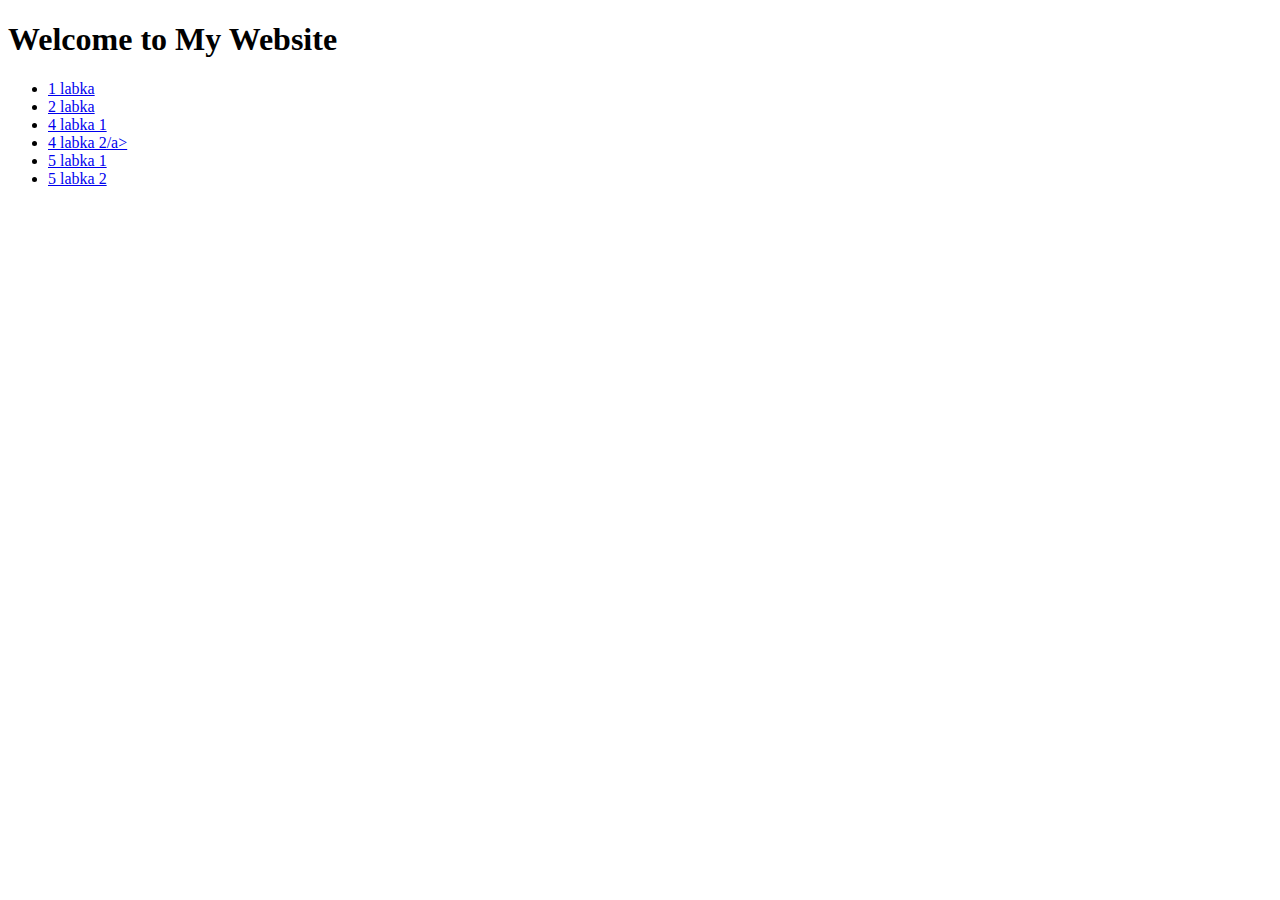
<file: index.html>
<!DOCTYPE html>
<html>
<head>
    <title>My GitHub Pages Website</title>
</head>
<body>
    <h1>Welcome to My Website</h1>
    <ul>
        <li><a href="lb1/index.html">1 labka</a></li>
        <li><a href="lb2/index.html">2 labka</a></li>
        <li><a href="lb4_js/part1/index.html">4 labka 1 </a></li>
        <li><a href="lb4_js/part2/index.html">4 labka 2/a></li>
        <li><a href="lb5_js/part1/index.html">5 labka 1</a></li>
        <li><a href="lb5_js/part2/index.html">5 labka 2</a></li>
    </ul>
</body>
</html>
</file>
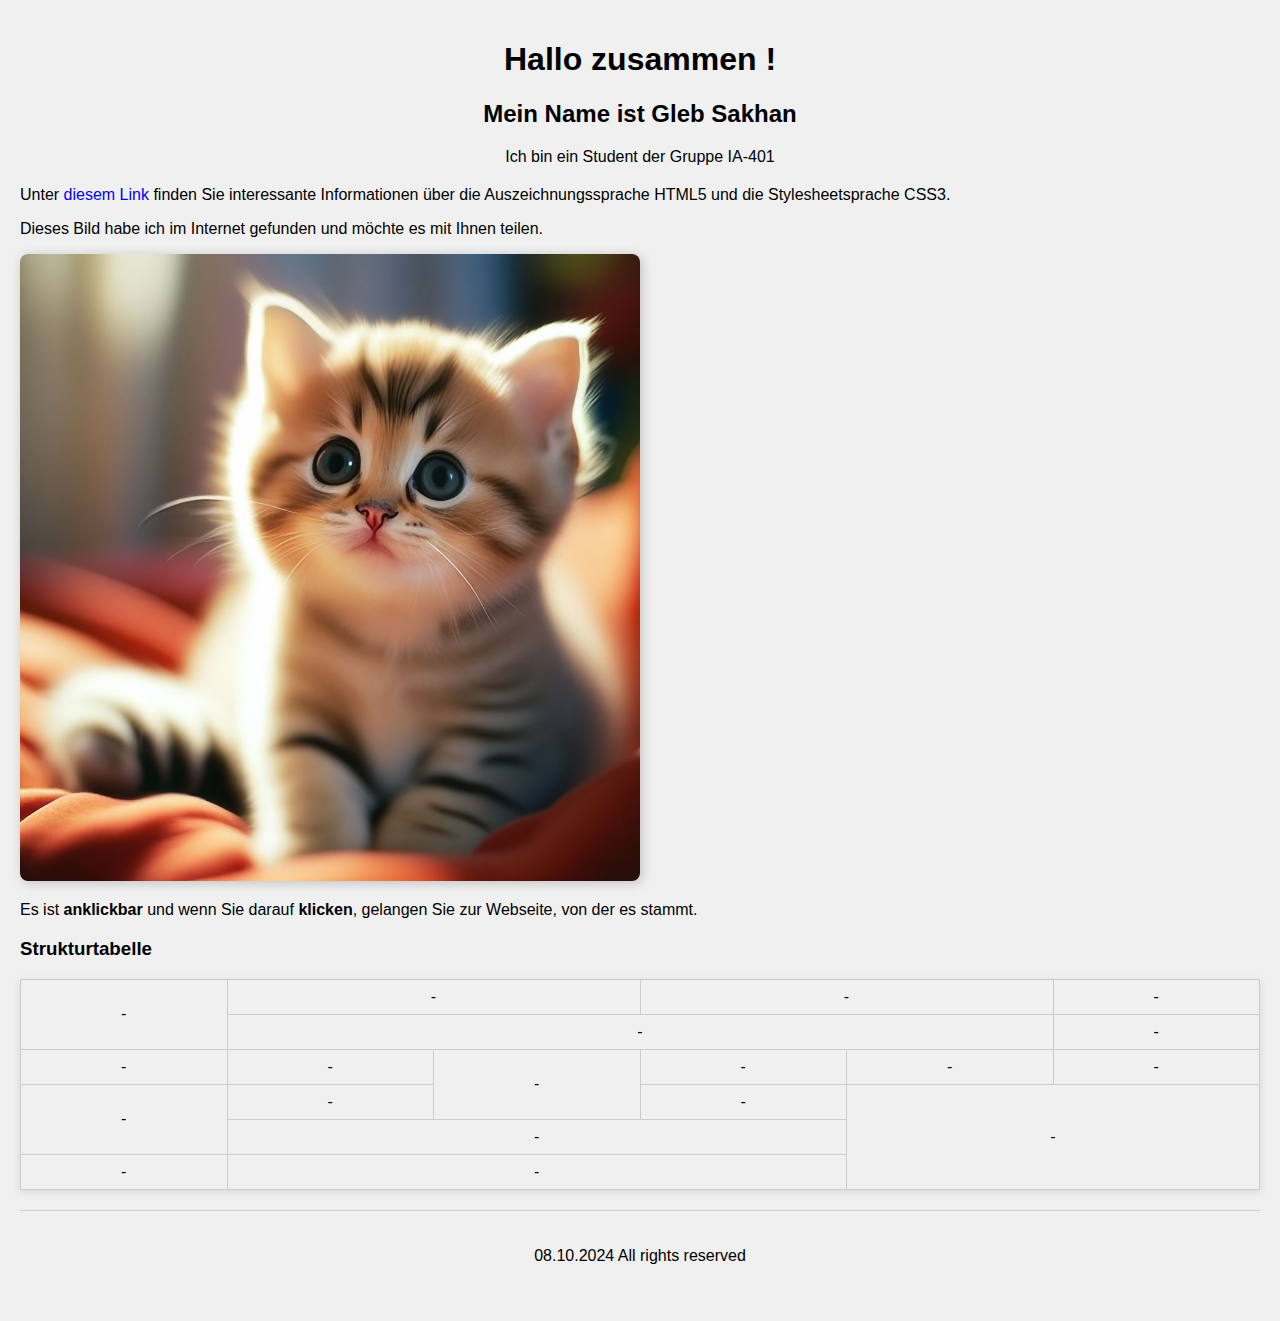
<file: lb1/index.html>
<!DOCTYPE html>
<html lang="de">
<head>
    <meta charset="UTF-8">
    <meta name="viewport" content="width=device-width, initial-scale=1.0">
    <title>Webseite mit HTML und CSS</title>
    <link rel="stylesheet" href="lb1_styles.css">
</head>
<body>
    <header>
        <h1>Hallo zusammen ! </h1>
        <h2>Mein Name ist <span class="name"> Gleb Sakhan</span></h2>
        <p>Ich bin ein Student der Gruppe <span class="group"> IA-401 </span></p>
    </header>
    <main>
        <section>
            <p>Unter <a href="https://de.wikipedia.org/wiki/HTML5" target="_blank">diesem Link</a> finden Sie interessante Informationen über die Auszeichnungssprache HTML5 und die Stylesheetsprache CSS3.</p>
            <p>Dieses Bild habe ich im Internet gefunden und möchte es mit Ihnen teilen.</p>
            <a href="https://masterpiecer-images.s3.yandex.net/37d9d9d5799f11ee99fbbadf81d486ab:upscaled" target="_blank">
                <img src="image.jpg" alt="HTML und CSS" class="rounded">
            </a>
            <p>Es ist <b>anklickbar</b> und wenn Sie darauf <b>klicken</b>, gelangen Sie zur Webseite, von der es stammt.</p>
        </section>
        <section>
            <h3>Strukturtabelle</h3>
            <table>
                <tr>
                    <td rowspan="2"> - </td>
                    <td colspan="2"> - </td>
                    <td colspan="2"> - </td>
                    <td> - </td>
                </tr>
                <tr>
                    <td colspan="4"> - </td>
                    <td> - </td>
                </tr>
                <tr>
                    <td> - </td>
                    <td> - </td>
                    <td rowspan="2"> - </td>
                    <td> - </td>
                    <td> - </td>
                    <td> - </td>
                </tr>
                <tr>
                    <td rowspan="2"> - </td>
                    <td> - </td>
                    <td> - </td>
                    <td rowspan="3" colspan="2"> - </td>
                </tr>
                <tr>
                    <td colspan="3"> - </td>
                </tr>
                <tr>
                    <td> - </td>
                    <td colspan="3"> - </td>
                </tr>
            </table>
        </section>
    </main>
    <footer>
        <p class="data"> 08.10.2024 All rights reserved</p>
    </footer>
</body>
</html>
</file>
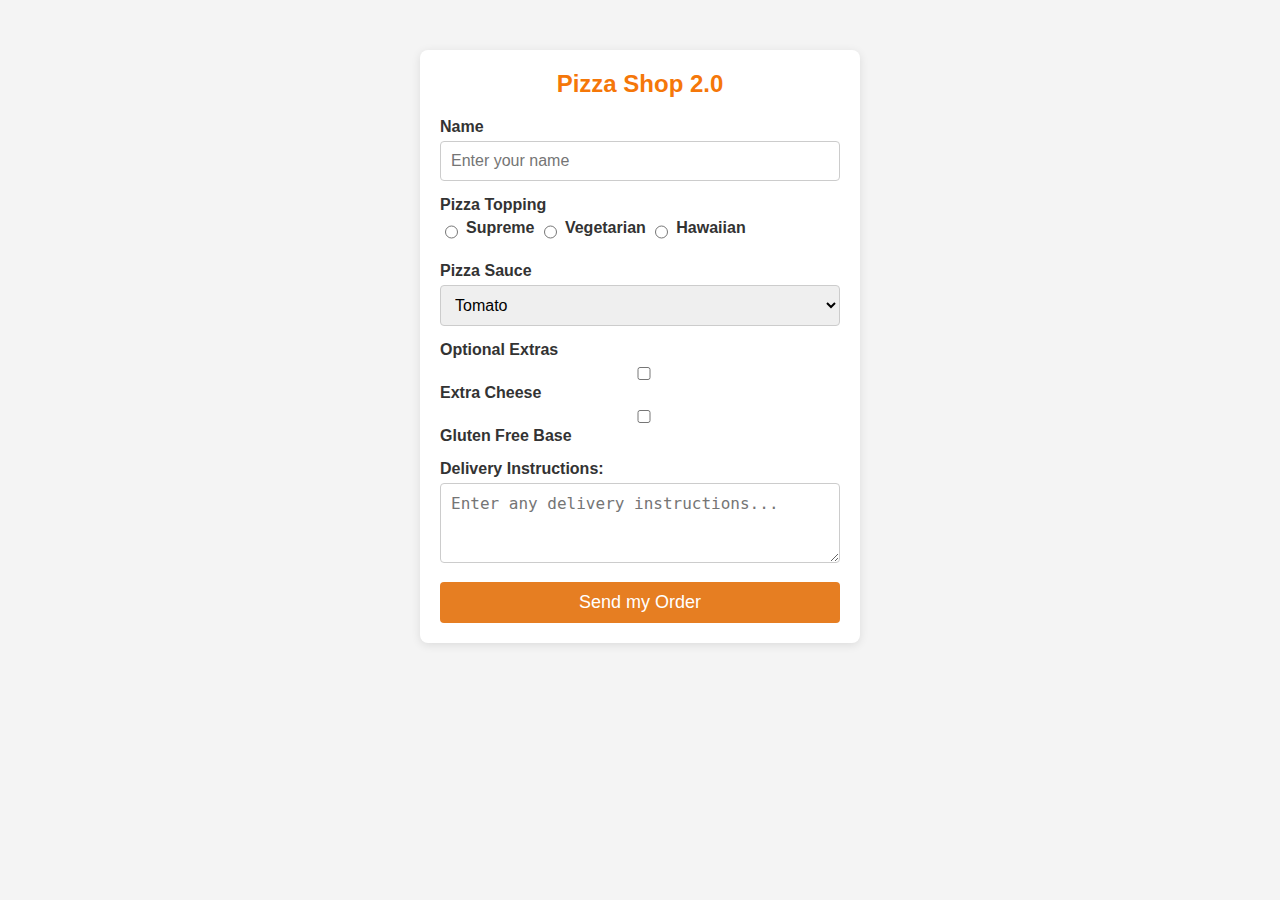
<file: lb2/index.html>
<!DOCTYPE html>
<html lang="en">
<head>
    <meta charset="UTF-8">
    <meta name="viewport" content="width=device-width, initial-scale=1.0">
    <title>Pizza Shop 2.0</title>
    <link rel="stylesheet" href="lb2_styles.css">
</head>
<body>
    <div class="form-container">
    <h2>Pizza Shop 2.0</h2>
    <form>
        <div class="form-group">
            <label for="name">Name</label>
            <input type="text" id="name" name="name" placeholder="Enter your name" required>
        </div>
        <div class="form-group">
            <label>Pizza Topping</label>
            <div class="radio-group">
                <input type="radio" id="supreme" name="topping" value="Supreme" required>
                <label for="supreme">Supreme</label>
            </div>
            <div class="radio-group">
                <input type="radio" id="vegetarian" name="topping" value="Vegetarian">
                <label for="vegetarian">Vegetarian</label>
            </div>
            <div class="radio-group">
                <input type="radio" id="hawaiian" name="topping" value="Hawaiian">
                <label for="hawaiian">Hawaiian</label>
            </div>
        </div>    
        <div class="form-group">
            <label for="sauce">Pizza Sauce</label>
            <select id="sauce" name="sauce" required>
                <option value="Tomato">Tomato</option>
                <option value="BBQ">BBQ</option>
                <option value="Pesto">Pesto</option>
            </select>
        </div>
        <div class="form-group">
            <label>Optional Extras</label>
            <input type="checkbox" id="extra-cheese" name="extra_cheese">
            <label for="extra-cheese">Extra Cheese</label>
            <input type="checkbox" id="gluten-free" name="gluten_free">
            <label for="gluten-free">Gluten Free Base</label>
        </div>
        <div class="form-group">
            <label for="instructions">Delivery Instructions:</label>
            <textarea id="instructions" name="instructions" placeholder="Enter any delivery instructions..."></textarea>
        </div>
        <button type="submit" class="button">Send my Order</button>
    </form>
    </div>
</body>
</html>
</file>
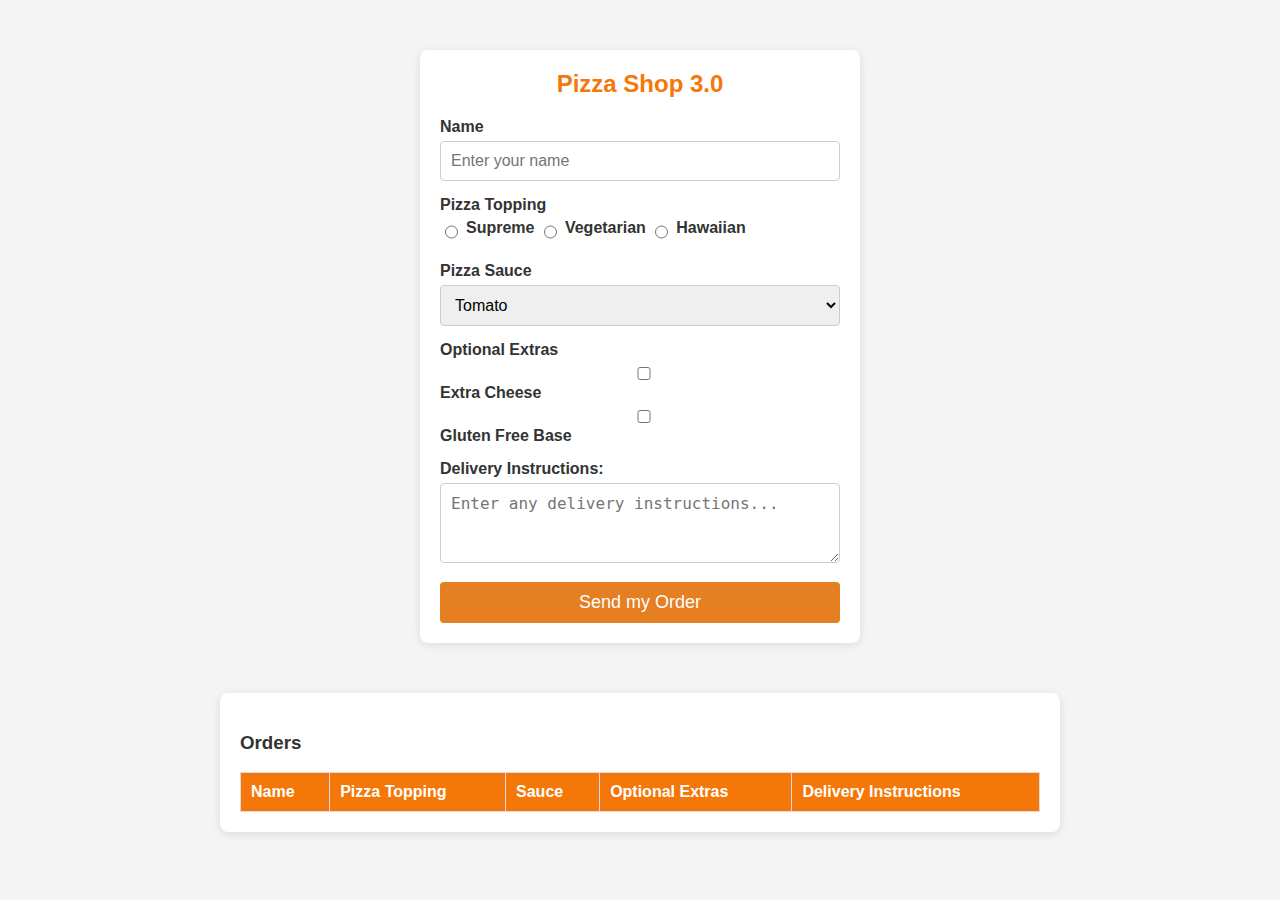
<file: lb4_js/part1/index.html>
<!DOCTYPE html>
<html lang="en">
<head>
    <meta charset="UTF-8">
    <meta name="viewport" content="width=device-width, initial-scale=1.0">
    <title>Pizza Shop 2.0</title>
    <link rel="stylesheet" href="lb4_styles.css">
</head>
<body>
    <div class="form-container">
        <h2>Pizza Shop 3.0</h2>
        <form id="pizzaForm">
            <div class="form-group">
                <label for="name">Name</label>
                <input type="text" id="name" name="name" placeholder="Enter your name" required>
            </div>
            <div class="form-group">
                <label>Pizza Topping</label>
                <div class="radio-group">
                    <input type="radio" id="supreme" name="topping" value="Supreme" required>
                    <label for="supreme">Supreme</label>
                </div>
                <div class="radio-group">
                    <input type="radio" id="vegetarian" name="topping" value="Vegetarian">
                    <label for="vegetarian">Vegetarian</label>
                </div>
                <div class="radio-group">
                    <input type="radio" id="hawaiian" name="topping" value="Hawaiian">
                    <label for="hawaiian">Hawaiian</label>
                </div>
            </div>    
            <div class="form-group">
                <label for="sauce">Pizza Sauce</label>
                <select id="sauce" name="sauce" required>
                    <option value="Tomato">Tomato</option>
                    <option value="BBQ">BBQ</option>
                    <option value="Pesto">Pesto</option>
                </select>
            </div>
            <div class="form-group">
                <label>Optional Extras</label>
                <input type="checkbox" id="extra-cheese" name="extra_cheese">
                <label for="extra-cheese">Extra Cheese</label>
                <input type="checkbox" id="gluten-free" name="gluten_free">
                <label for="gluten-free">Gluten Free Base</label>
            </div>
            <div class="form-group">
                <label for="instructions">Delivery Instructions:</label>
                <textarea id="instructions" name="instructions" placeholder="Enter any delivery instructions..."></textarea>
            </div>
            <button type="submit" class="button">Send my Order</button>
        </form>
    </div>

    <div class="order-table">
        <h3>Orders</h3>
        <table id="orderTable" border="1">
            <thead>
                <tr>
                    <th>Name</th>
                    <th>Pizza Topping</th>
                    <th>Sauce</th>
                    <th>Optional Extras</th>
                    <th>Delivery Instructions</th>
                </tr>
            </thead>
            <tbody>
            </tbody>
        </table>
    </div>

    <script src="lb4_script.js"></script>
</body>
</html>
</file>
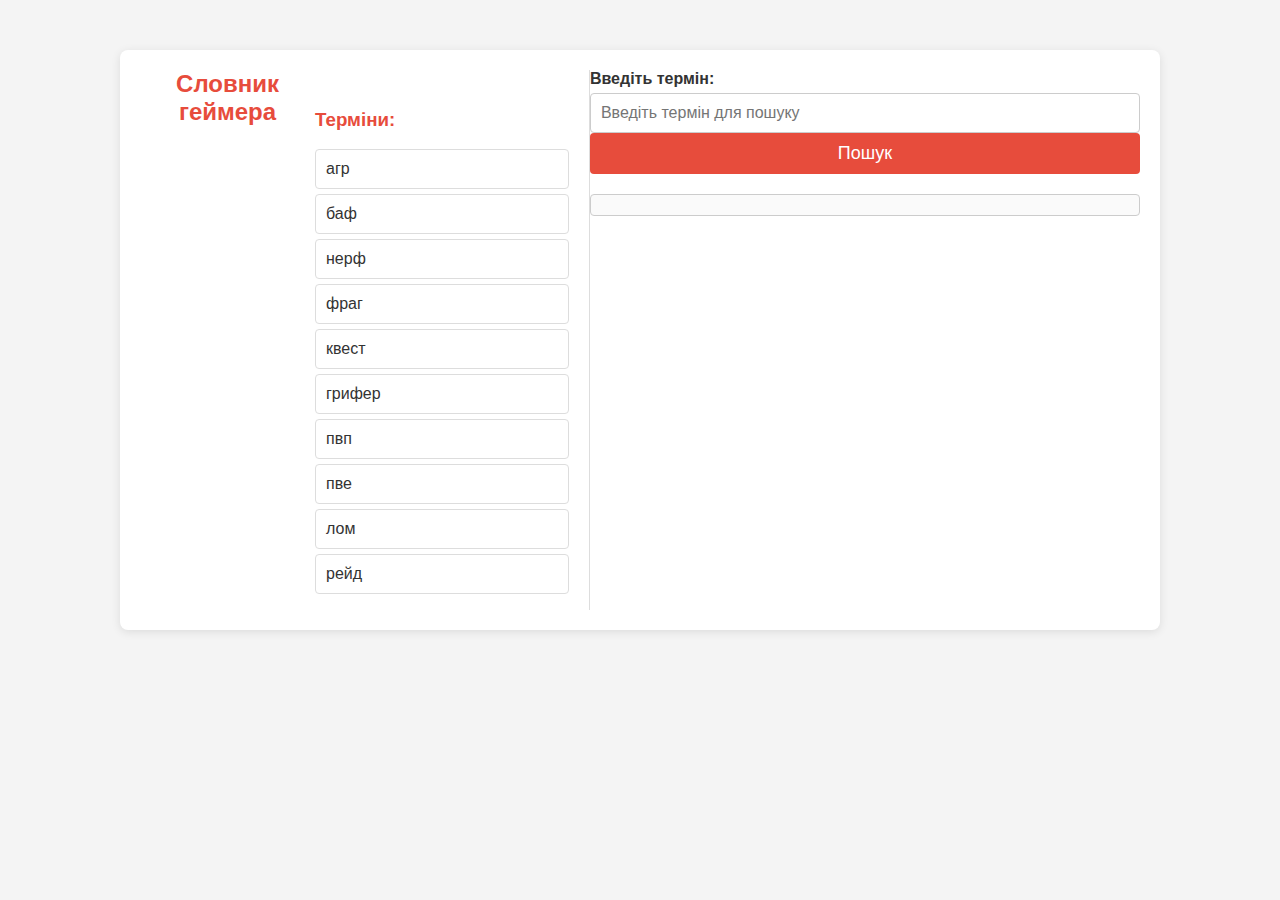
<file: lb4_js/part2/index.html>
<!DOCTYPE html>
<html lang="uk">
<head>
    <meta charset="UTF-8">
    <meta name="viewport" content="width=device-width, initial-scale=1.0">
    <title>Словник геймера</title>
    <link rel="stylesheet" href="lb4_styles2.css">
</head>
<body>
    <div class="dictionary-container">
        <h2>Словник геймера</h2>

        <div class="sidebar">
            <h3>Терміни:</h3>
            <ul id="wordList">
            </ul>
        </div>

        <div class="main-content">
            <form id="dictionaryForm" class="form-group">
                <label for="word">Введіть термін:</label>
                <input type="text" id="word" name="word" placeholder="Введіть термін для пошуку" required>
                <button type="submit" class="button">Пошук</button>
            </form>

            <div id="wordDefinition" class="definition"></div>
        </div>
    </div>

    <script src="lb4_script2.js"></script>
</body>
</html>
</file>
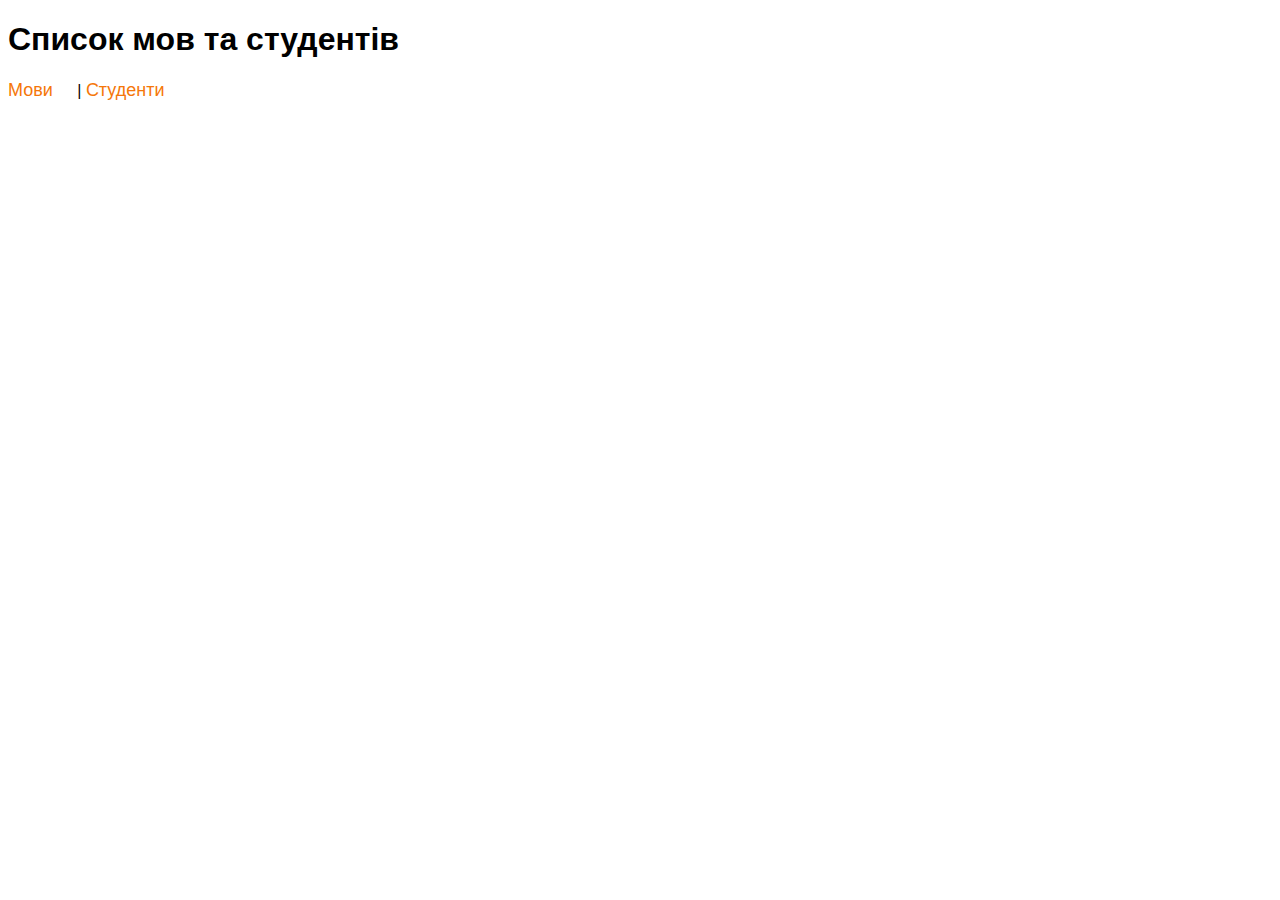
<file: lb5_js/part1/index.html>
<!DOCTYPE html>
<html lang="uk">
<head>
    <meta charset="UTF-8">
    <meta name="viewport" content="width=device-width, initial-scale=1.0">
    <title>Мови та Студенти</title>
    <link rel="stylesheet" href="lb5_styles.css">
</head>
<body>

    <h1>Список мов та студентів</h1>
    <nav>
        <a href="#" id="languages-link">Мови</a> |
        <a href="#" id="students-link">Студенти</a>
    </nav>

    <div id="content"></div>

    <script src="lb5_script.js"></script>
</body>
</html>
</file>
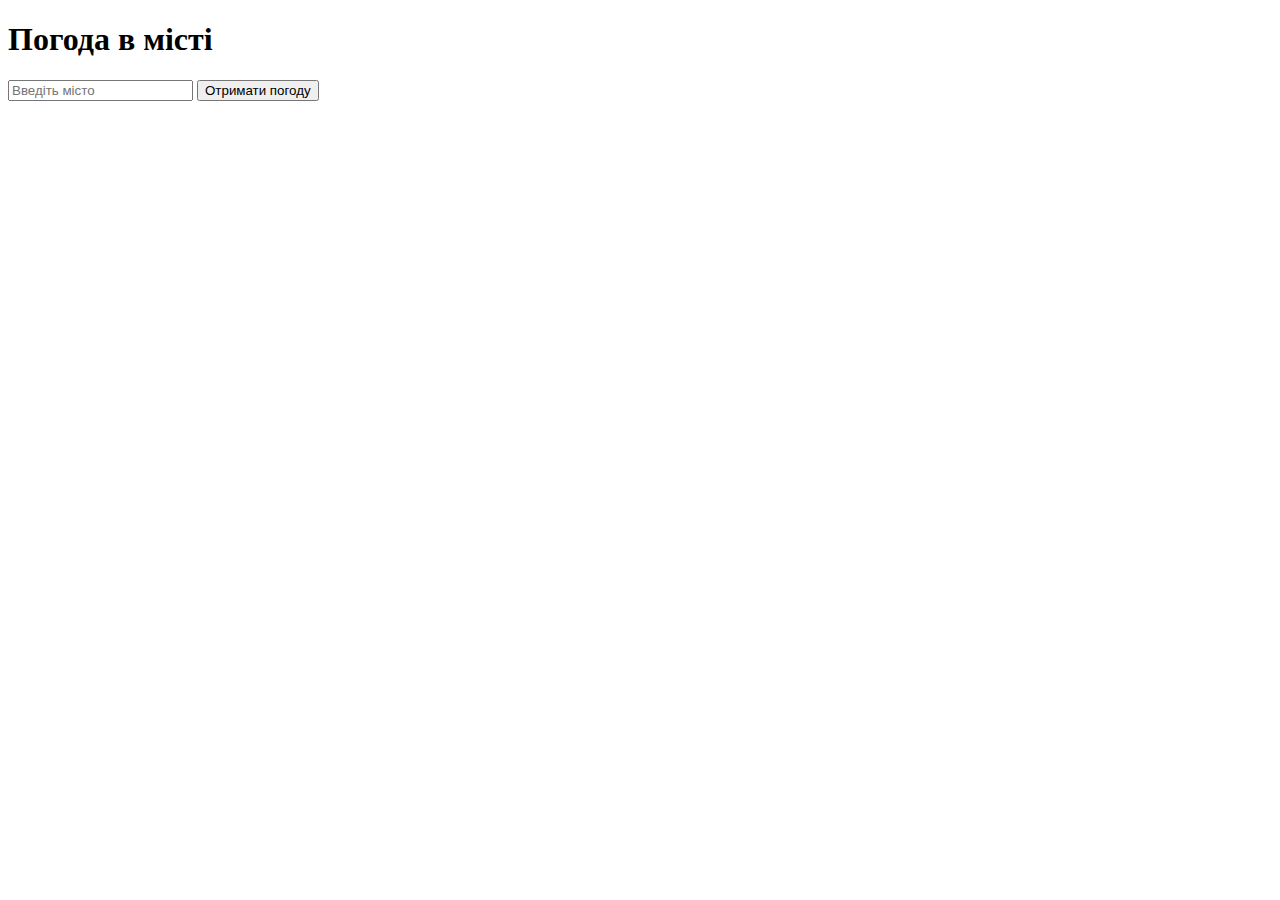
<file: lb5_js/part2/index.html>
<!DOCTYPE html>
<html lang="uk">
<head>
    <meta charset="UTF-8">
    <meta name="viewport" content="width=device-width, initial-scale=1.0">
    <title>Погода в місті</title>
</head>
<body>
    <h1>Погода в місті</h1>
    <input type="text" id="cityInput" placeholder="Введіть місто">
    <button id="getWeatherBtn">Отримати погоду</button>
    <div id="weatherData"></div>

    <script src="weather.js"></script>
</body>
</html>
</file>
<file: lb1/lb1_styles.css>
body {
    font-family: Arial, sans-serif;
    background-color: #f0f0f0;
    margin: 0;
    padding: 20px;
}

header {
    text-align: center;
    margin-bottom: 20px;
}

a {
    color: blue;
    text-decoration: none;
}

a:hover {
    color: red;
    text-decoration: underline;
}

img.rounded {
    border-radius: 8px;
    box-shadow: 2px 2px 12px rgba(0, 0, 0, 0.2);
    max-width: 100%;
    height: auto;
    width: 50%;
}

table {
    width: 100%;
    border-collapse: collapse;
    box-shadow: 0 2px 8px rgba(0, 0, 0, 0.1);
    border-radius: 2px;
}

th, td {
    border: 1px solid #ccc;
    padding: 8px;
    text-align: center;
}

th {
    background-color: #f2f2f2;
}

footer {
    padding: 20px;
    text-align: center;
    border-top: 1px solid #ccc;
    margin-top: 20px;
}

.date {
    font-size: 14px;
    color: #777;
}
</file>
<file: lb2/lb2_styles.css>
body, h2, form {
    margin: 0;
    padding: 0;
}

body {
    font-family: Arial, sans-serif;
    background-color: #f4f4f4;
    color: #333;
}

.form-container {
    max-width: 400px;
    margin: 50px auto;
    padding: 20px;
    background-color: #fff;
    border-radius: 8px;
    box-shadow: 0 2px 10px rgba(0, 0, 0, 0.1);
}

h2 {
    text-align: center;
    color: #f57709;
    margin-bottom: 20px;
}

.form-group {
    margin-bottom: 15px;
}

label {
    display: block;
    margin-bottom: 5px;
    font-weight: bold;
}

.radio-group {
    display:inline-flex;
    margin-bottom: 5px; 
}

input[type="radio"] {
    margin-right: 8px; 
}

input[type="text"],
input[type="radio"],
input[type="checkbox"],
select,
textarea {
    width: 100%;
    padding: 10px;
    border: 1px solid #ccc;
    border-radius: 4px;
    font-size: 16px;
    box-sizing: border-box;
}

textarea {
    resize: vertical;
    min-height: 80px;
}

.button {
    width: 100%;
    padding: 10px;
    background-color: #e67e22;
    color: white;
    border: none;
    border-radius: 4px;
    font-size: 18px;
    cursor: pointer;
    transition: background-color 0.3s ease;
}

.button:hover {
    background-color: #d35400;
}
</file>
<file: lb4_js/part1/lb4_styles.css>
body, h2, form {
    margin: 0;
    padding: 0;
}

body {
    font-family: Arial, sans-serif;
    background-color: #f4f4f4;
    color: #333;
}

.form-container {
    max-width: 400px;
    margin: 50px auto;
    padding: 20px;
    background-color: #fff;
    border-radius: 8px;
    box-shadow: 0 2px 10px rgba(0, 0, 0, 0.1);
}

h2 {
    text-align: center;
    color: #f57709;
    margin-bottom: 20px;
}

.form-group {
    margin-bottom: 15px;
}

label {
    display: block;
    margin-bottom: 5px;
    font-weight: bold;
}

.radio-group {
    display:inline-flex;
    margin-bottom: 5px; 
}

input[type="radio"] {
    margin-right: 8px; 
}

input[type="text"],
input[type="radio"],
input[type="checkbox"],
select,
textarea {
    width: 100%;
    padding: 10px;
    border: 1px solid #ccc;
    border-radius: 4px;
    font-size: 16px;
    box-sizing: border-box;
}

textarea {
    resize: vertical;
    min-height: 80px;
}

.button {
    width: 100%;
    padding: 10px;
    background-color: #e67e22;
    color: white;
    border: none;
    border-radius: 4px;
    font-size: 18px;
    cursor: pointer;
    transition: background-color 0.3s ease;
}

.button:hover {
    background-color: #d35400;
}

/* таблиця замовлень */
.order-table {
    max-width: 800px;
    margin: 30px auto;
    padding: 20px;
    background-color: #fff;
    border-radius: 8px;
    box-shadow: 0 2px 10px rgba(0, 0, 0, 0.1);
}

table {
    width: 100%;
    border-collapse: collapse;
}

th, td {
    padding: 10px;
    text-align: left;
    border: 1px solid #ddd;
}

th {
    background-color: #f57709;
    color: white;
}

/* словник */
.dictionary-container {
    max-width: 400px;
    margin: 50px auto;
    padding: 20px;
    background-color: #fff;
    border-radius: 8px;
    box-shadow: 0 2px 10px rgba(0, 0, 0, 0.1);
}

#wordDefinition {
    margin-top: 20px;
    padding: 10px;
    background-color: #f4f4f4;
    border: 1px solid #ccc;
    border-radius: 4px;
}
</file>
<file: lb4_js/part2/lb4_styles2.css>
body, h2, form {
    margin: 0;
    padding: 0;
}

body {
    font-family: Arial, sans-serif;
    background-color: #f4f4f4;
    color: #333;
}

.dictionary-container {
    display: flex;
    justify-content: space-between;
    max-width: 1000px;
    margin: 50px auto;
    padding: 20px;
    background-color: #fff;
    border-radius: 8px;
    box-shadow: 0 2px 10px rgba(0, 0, 0, 0.1);
}

.sidebar {
    width: 30%;
    border-right: 1px solid #ddd;
    padding-right: 20px;
    padding-top: 20px;
}

.sidebar h3 {
    color: #e74c3c;
}

#wordList {
    list-style-type: none;
    padding: 0;
}

#wordList li {
    padding: 10px;
    cursor: pointer;
    border: 1px solid #ddd;
    border-radius: 4px;
    margin-bottom: 5px;
    transition: background-color 0.3s ease;
}

#wordList li:hover {
    background-color: #f4f4f4;
}

.main-content {
    width: 65%;
}

h2 {
    text-align: center;
    color: #e74c3c;
    margin-bottom: 20px;
}

.form-group {
    margin-bottom: 15px;
}

label {
    display: block;
    margin-bottom: 5px;
    font-weight: bold;
}

input[type="text"],
button {
    width: 100%;
    padding: 10px;
    border: 1px solid #ccc;
    border-radius: 4px;
    font-size: 16px;
    box-sizing: border-box;
}

button {
    background-color: #e74c3c;
    color: white;
    border: none;
    cursor: pointer;
    font-size: 18px;
    transition: background-color 0.3s ease;
}

button:hover {
    background-color: #c0392b;
}

.definition {
    margin-top: 20px;
    font-size: 16px;
    padding: 10px;
    border: 1px solid #ccc;
    border-radius: 4px;
    background-color: #fafafa;
    text-align: center;
}

.definition p {
    margin: 0;
}
</file>
<file: lb5_js/part1/lb5_styles.css>
body {
    font-family: Arial, sans-serif;
}

.container {
    margin-top: 20px;
}

.content {
    background-color: yellow;
    padding: 20px;
    border-radius: 5px;
    min-height: 100px;
}

a {
    margin-right: 20px;
    text-decoration: none;
    color: #f57709;
    font-size: 18px;
}

a:hover {
    color: #d35400;
}
</file>
